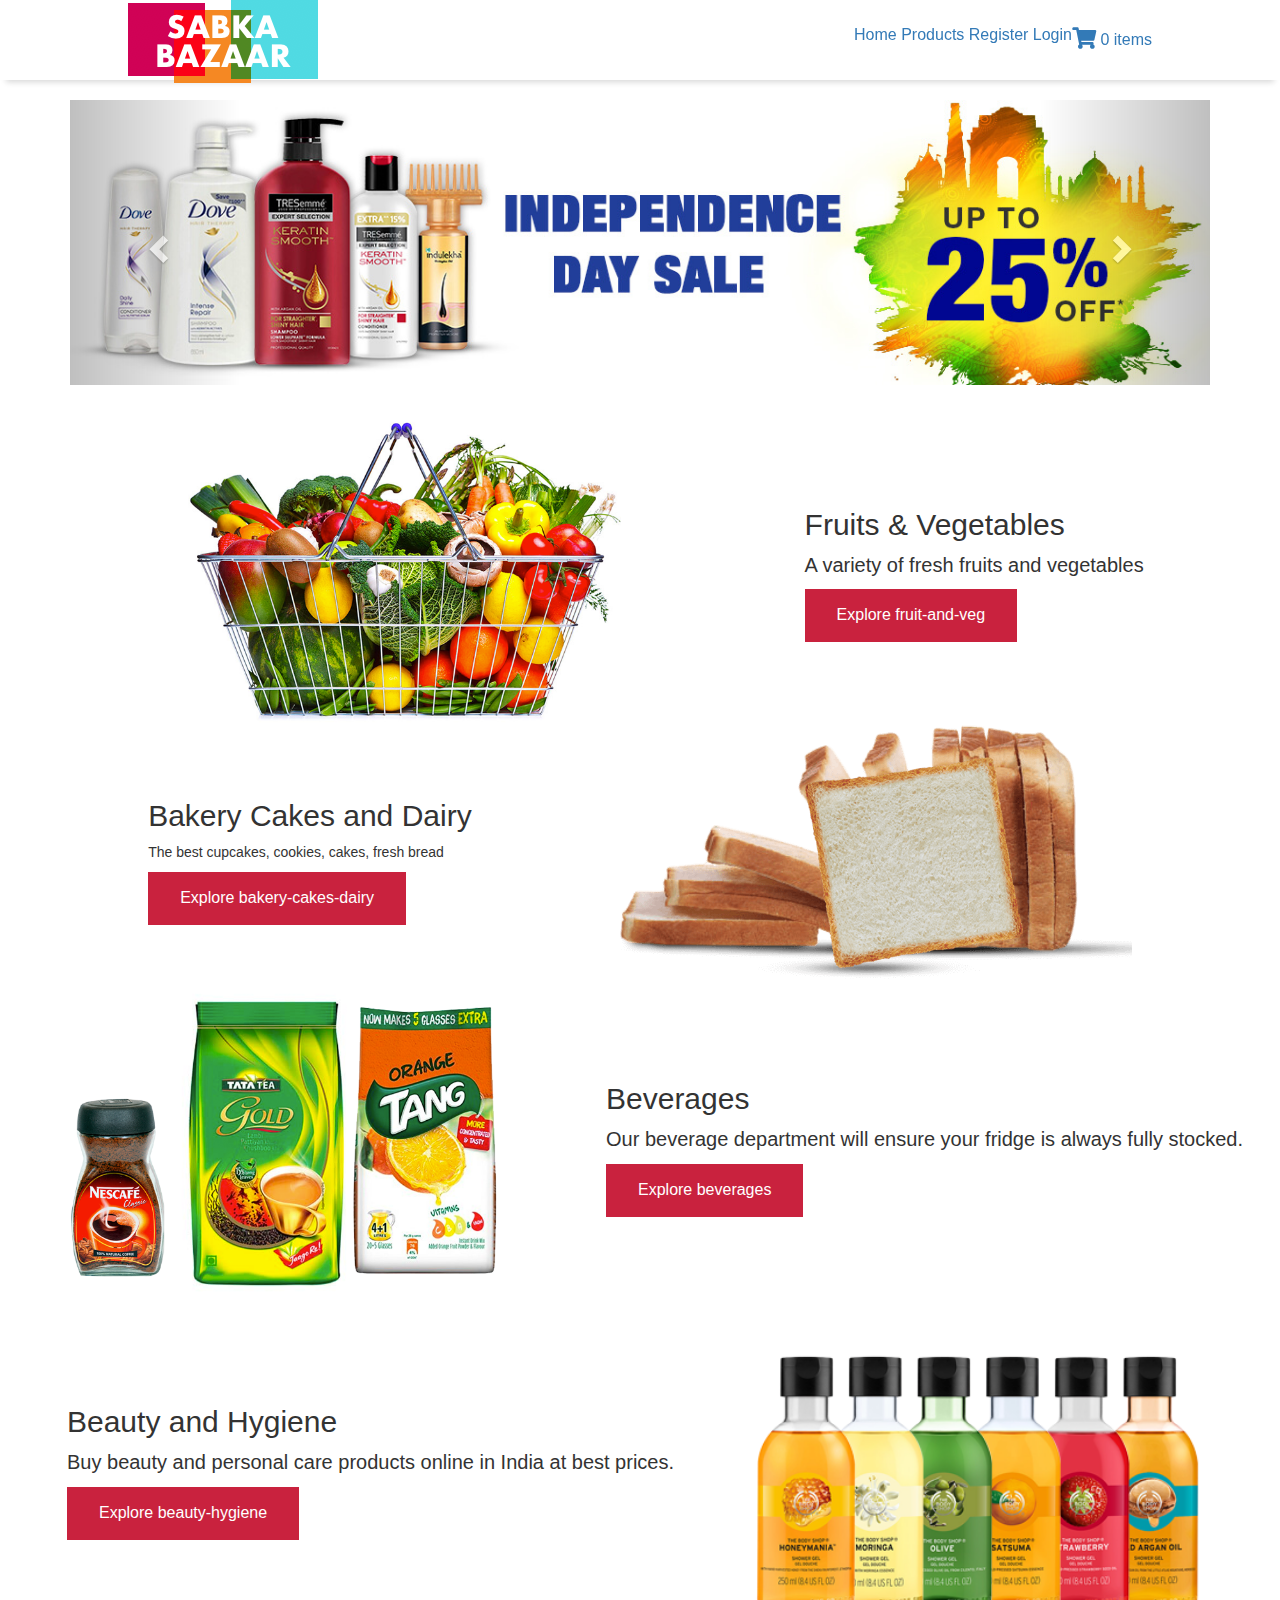
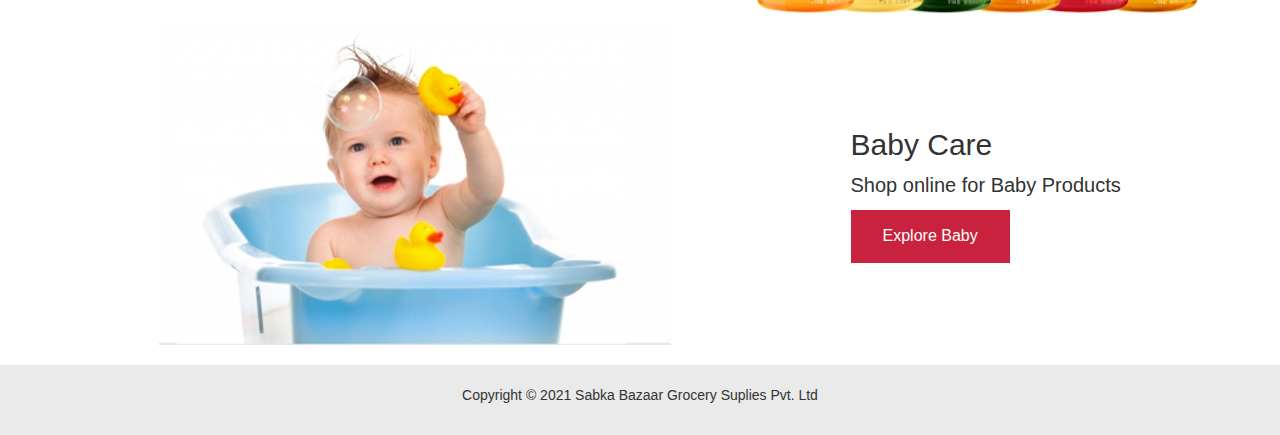
<file: index.html>
<!DOCTYPE html>
<html lang="en">
  <head>
    <meta charset="UTF-8" />
    <meta http-equiv="X-UA-Compatible" content="IE=edge" />
    <meta name="viewport" content="width=device-width, initial-scale=1.0" />
    <meta name="title" content="Sabka Bazaar" />
    <meta
      name="description"
      content="It is an online grocery delivery service"
    />
    <!-- Font-awesome CDN -->
    <link rel="preconnect" href="https://fonts.gstatic.com" />
    <link
      href="https://fonts.googleapis.com/css2?family=Signika:wght@700&display=swap"
      rel="stylesheet"
    />
    <link
      rel="stylesheet"
      href="https://cdnjs.cloudflare.com/ajax/libs/font-awesome/5.15.3/css/all.min.css"
    />
    <!-- Custom Styles- CSS -->
    <link rel="stylesheet" href="./css/main.css" />
    <!--Bootstrap cdn for carousel-->
    <link
      rel="stylesheet"
      href="https://maxcdn.bootstrapcdn.com/bootstrap/3.4.1/css/bootstrap.min.css"
    />
    <script src="https://ajax.googleapis.com/ajax/libs/jquery/3.5.1/jquery.min.js"></script>
    <script src="https://maxcdn.bootstrapcdn.com/bootstrap/3.4.1/js/bootstrap.min.js"></script>

    <title>Sabka Bazaar</title>
  </head>

  <body>
    <div class="navigationbar">
      <div class="logo">
        <a href="index.html">
          <img
            class="site-logo"
            src="./images/logo.png"
            alt="website logo sabka bazaar"
        /></a>
      </div>

      <nav>
        <ul class="menu">
          <li><a href="index.html">Home</a></li>
          <li><a href="./products.html">Products</a></li>
          <li><a href="./register.html">Register</a></li>
          <li><a href="./login.html">Login</a></li>
        </ul>
      </nav>

      <a class="shopping-cart" href="#">
        <i id="shopping-cart-image" class="fas fa-shopping-cart fa-lg"></i>
        <span class="cart-items">0 items</span>
      </a>
    </div>

    <!--Carousel slider-->
    <div class="container">
      <div id="myCarousel" class="carousel slide" data-ride="carousel">
        <!-- Indicators-->
        <ol class="carousel-indicators">
          <li data-target="#myCarousel" data-slide-to="0" class="active"></li>
          <li data-target="#myCarousel" data-slide-to="1"></li>
          <li data-target="#myCarousel" data-slide-to="2"></li>
          <li data-target="#myCarousel" data-slide-to="3"></li>
          <li data-target="#myCarousel" data-slide-to="4"></li>
        </ol>
        <!--Slides wrapper-->
        <div class="carousel-inner">
          <div class="item active">
            <img
              class="independence-day-sale-shampoo banner-image"
              src="./images/offers/offer1.jpg"
              alt="Independence Day Deal - 25% off on shampoo"
            />
          </div>

          <div class="item">
            <img
              class="independence-day-sale-surf banner-image"
              src="./images/offers/offer2.jpg"
              alt="Independence Day Deal - Rs120 off on surf"
            />
          </div>

          <div class="item">
            <img
              class="independence-day-sale-cleaner banner-image"
              src="./images/offers/offer3.jpg"
              alt="Independence Day Deal - Rs99 off on domex"
            />
          </div>

          <div class="item">
            <img
              class="independence-day-sale-moisturizer banner-image"
              src="./images/offers/offer4.jpg"
              alt="Independence Day Deal - Rs99 off on bodywash"
            />
          </div>

          <div class="item">
            <img
              class="independence-day-sale-moisturizer banner-image"
              src="./images/offers/offer5.jpg"
              alt="Independence Day Deal - Rs99 off on bodywash"
            />
          </div>
        </div>
        <!-- Left and right controls -->
        <a class="left carousel-control" href="#myCarousel" data-slide="prev">
          <span class="glyphicon glyphicon-chevron-left"></span>
          <span class="sr-only">Previous</span>
        </a>
        <a class="right carousel-control" href="#myCarousel" data-slide="next">
          <span class="glyphicon glyphicon-chevron-right"></span>
          <span class="sr-only">Next</span>
        </a>
      </div>
    </div>
    <!--Carousel ending-->

    <!--Home Table-->

    <main class="home-table">
      <section class="home-items">
        <img
          src="./images/category/fruits.png"
          class="image"
          alt="A variety of fresh fruits and vegetables."
        />
        <div class="text">
          <h2>Fruits & Vegetables</h2>
          <p>A variety of fresh fruits and vegetables</p>
          <button
            class="button categories-fruits-content-button categories-common-content-button product-category-button"
            type="button"
            value="5b6899953d1a866534f516e2"
          >
            Explore fruit-and-veg
          </button>
        </div>
      </section>

      <section class="home-items">
        <div id="text">
          <h2>Bakery Cakes and Dairy</h2>
          <p>The best cupcakes, cookies, cakes, fresh bread</p>
          <button
            class="button categories-bakery-content-button product-category-button"
            type="button"
            value="5b6899123d1a866534f516de"
          >
            Explore bakery-cakes-dairy
          </button>
        </div>
        <img
          class="image"
          src="./images/category/bakery.png"
          alt="A variety of fresh fruits and vegetables."
        />
      </section>

      <section class="home-items">
        <img
          src="./images/category/beverages.png"
          alt="A variety of fresh fruits and vegetables."
        />
        <div class="text">
          <h2>Beverages</h2>
          <p>
            Our beverage department will ensure your fridge is always fully
            stocked.
          </p>
          <button
            class="button categories-beverages-content-button categories-common-content-button product-category-button"
            type="button"
            value="5b675e5e5936635728f9fc30"
          >
            Explore beverages
          </button>
        </div>
      </section>

      <section class="home-items">
        <div class="text">
          <h2>Beauty and Hygiene</h2>
          <p>
            Buy beauty and personal care products online in India at best
            prices.
          </p>
          <button
            class="button categories-beauty-content-button product-category-button"
            type="button"
            value="5b68994e3d1a866534f516df"
          >
            Explore beauty-hygiene
          </button>
        </div>
        <img
          class="image"
          src="./images/category/beauty.png"
          alt="A variety of fresh fruits and vegetables."
        />
      </section>

      <section class="home-items">
        <img
          class="image"
          src="./images/category/baby.png"
          alt="A variety of fresh fruits and vegetables."
        />
        <div class="text">
          <h2>Baby Care</h2>
          <p>Shop online for Baby Products</p>
          <button
            class="button categories-baby-content-button categories-common-content-button product-category-button"
            type="button"
            value="5b6899683d1a866534f516e0"
          >
            Explore Baby
          </button>
        </div>
      </section>
    </main>

    <!-- Footer Starting -->
    <footer class="footer">
      <p>Copyright &copy; 2021 Sabka Bazaar Grocery Suplies Pvt. Ltd</p>
    </footer>
    <!-- Footer Ending -->

    <div id="my-modal" class="modalCart">
      <div class="modal-content">
        <div class="modal-header">
          <span class="close">&times;</span>
          <h2>My Cart</h2>
        </div>
        <div class="modal-body">
          <div class="model-content">
            <img
              class="cart-lowest-price"
              src="../images/lowest-price.png"
              alt="Lowest price"
            />
            <p class="modal-content-heading">
              You won't find it cheaper anywhere
            </p>
          </div>
        </div>
        <div class="modal-footer">
          <h3>Proceed to checkout</h3>
        </div>
      </div>
    </div>

    <script src="./js/changeProductCategory.js"></script>
    <script src="./js/openModal.js"></script>
    <script src="./js/cart-number.js"></script>
    <script src="./js/cart.js"></script>
  </body>
</html>
</file>
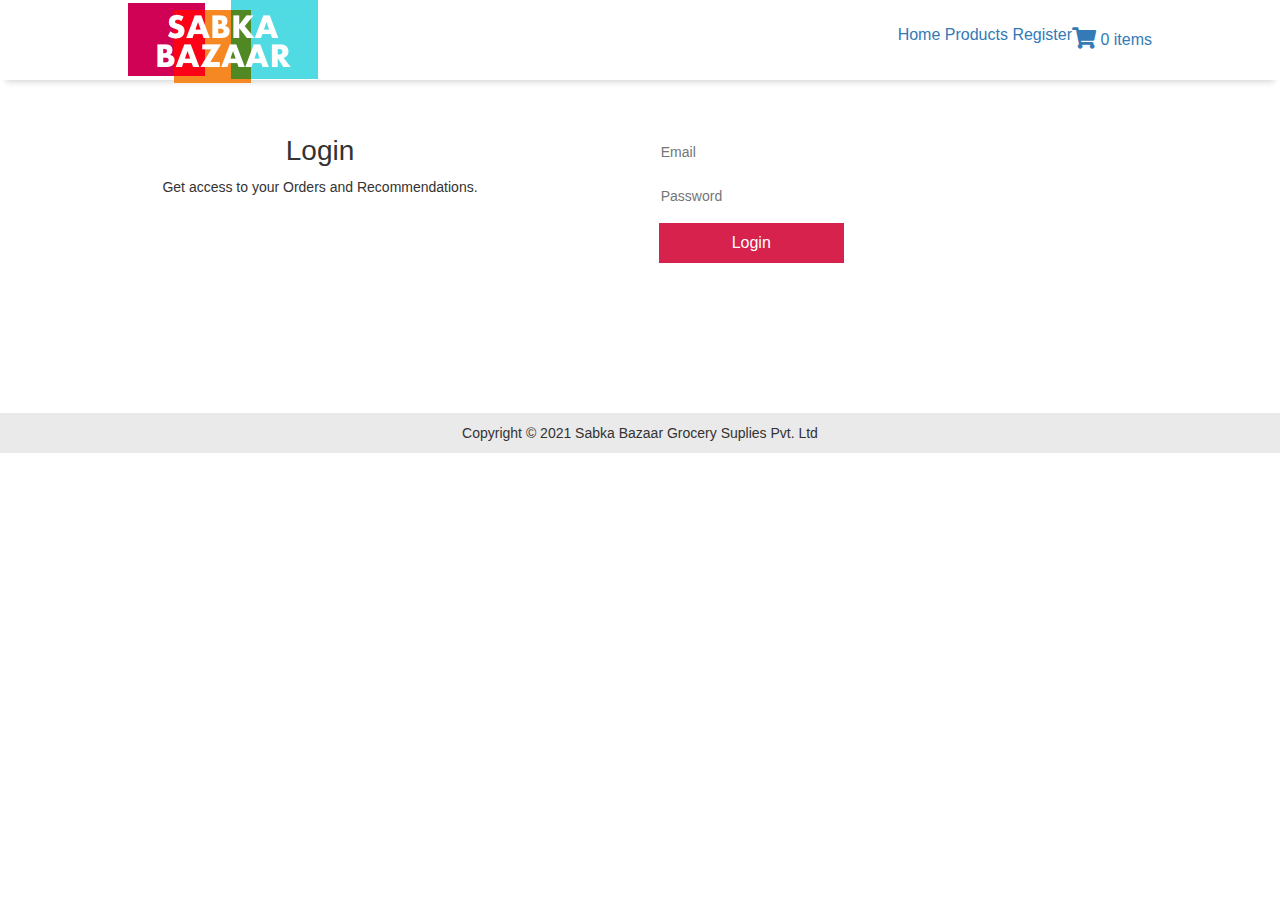
<file: login.html>
<!DOCTYPE html>
<html lang="en">
  <head>
    <meta charset="UTF-8" />
    <meta http-equiv="X-UA-Compatible" content="IE=edge" />
    <meta name="viewport" content="width=device-width, initial-scale=1.0" />
    <!-- Font-awesome CDN -->
    <link rel="preconnect" href="https://fonts.gstatic.com" />
    <link
      href="https://fonts.googleapis.com/css2?family=Signika:wght@700&display=swap"
      rel="stylesheet"
    />
    <link
      rel="stylesheet"
      href="https://cdnjs.cloudflare.com/ajax/libs/font-awesome/5.15.3/css/all.min.css"
    />
    <!-- Custom Styles- CSS -->
    <link rel="stylesheet" href="./css/main.css" />
    <!--Bootstrap cdn for carousel-->
    <link
      rel="stylesheet"
      href="https://maxcdn.bootstrapcdn.com/bootstrap/3.4.1/css/bootstrap.min.css"
    />
    <script src="https://ajax.googleapis.com/ajax/libs/jquery/3.5.1/jquery.min.js"></script>
    <script src="https://maxcdn.bootstrapcdn.com/bootstrap/3.4.1/js/bootstrap.min.js"></script>

    <title>Login</title>
  </head>
  <body>
    <div class="navigationbar">
      <div class="logo">
        <a href="index.html">
          <img
            class="site-logo"
            src="./images/logo.png"
            alt="website logo sabka bazaar"
        /></a>
      </div>

      <nav>
        <ul class="menu">
          <li><a href="index.html">Home</a></li>
          <li><a href="./products.html">Products</a></li>
          <li><a href="./register.html">Register</a></li>
        </ul>
      </nav>

      <a class="shopping-cart" href="#">
        <i id="shopping-cart-image" class="fas fa-shopping-cart fa-lg"></i>
        <span class="cart-items">0 items</span>
      </a>
    </div>

    <!--Login-->

    <section class="signin-up">
      <div id="login">
        <h3>Login</h3>
        <p>Get access to your Orders and Recommendations.</p>
      </div>
      <form>
        <input type="email" placeholder="Email" required /><br />
        <input type="password" placeholder="Password" required /><br />
        <button>Login</button>
      </form>
    </section>

    <!-- Footer Starting -->
    <footer class="footer-login">
      <p>Copyright &copy; 2021 Sabka Bazaar Grocery Suplies Pvt. Ltd</p>
    </footer>
    <!-- Footer Ending -->

    <!-- modal -->
    <div id="my-modal" class="modalCart">
      <div class="modal-content">
        <div class="modal-header">
          <span class="close">&times;</span>
          <h2>My Cart</h2>
        </div>
        <div class="modal-body">
          <div class="model-content">
            <img
              class="cart-lowest-price"
              src="../images/lowest-price.png"
              alt="Lowest price"
            />
            <p class="modal-content-heading">
              You won't find it cheaper anywhere
            </p>
          </div>
        </div>
        <div class="modal-footer">
          <h3>Proceed to checkout</h3>
        </div>
      </div>
    </div>
    <!-- modal -->

    <script src="./js/openModal.js"></script>
    <script src="./js/cart.js"></script>
    <script src="./js/cart-number.js"></script>
  </body>
</html>
</file>
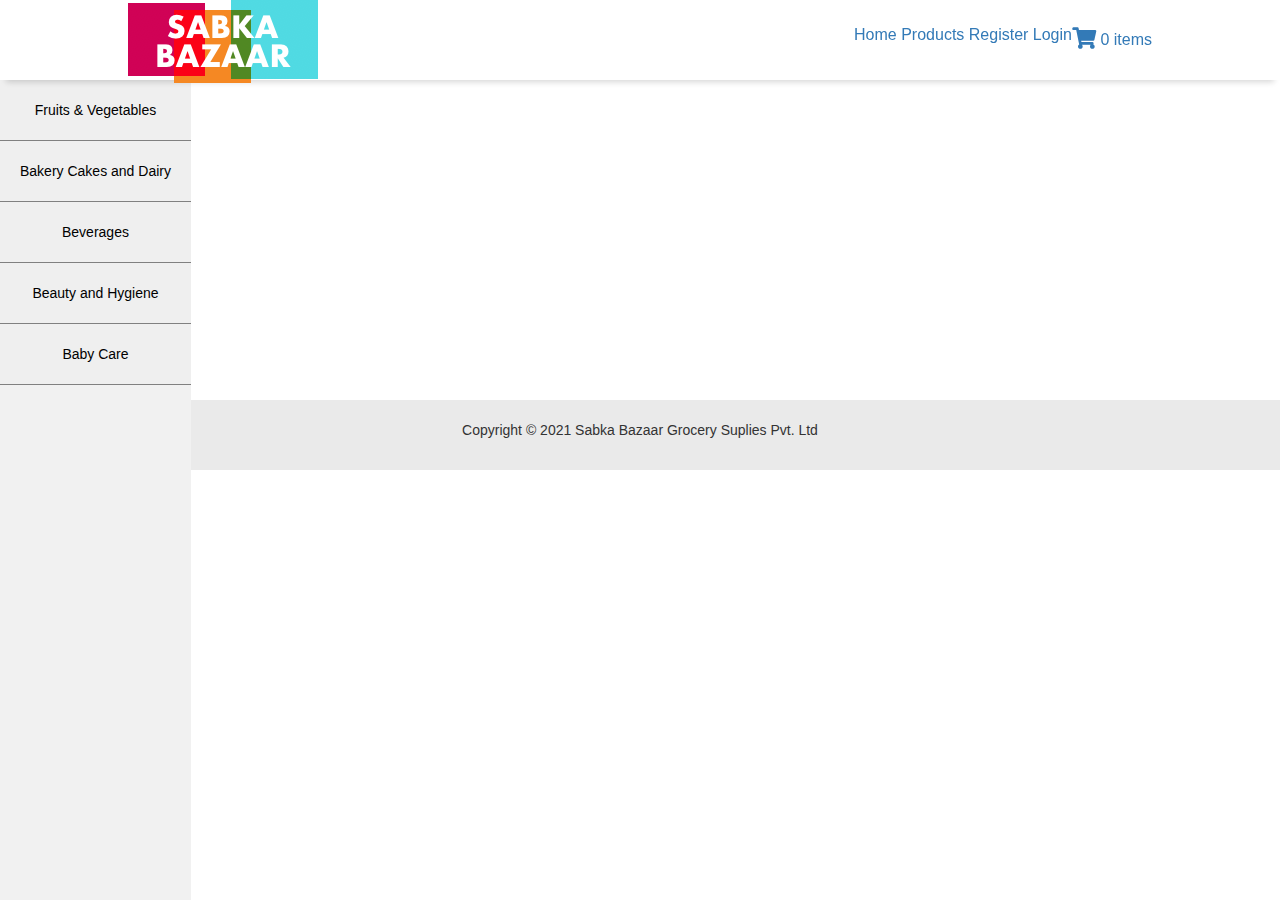
<file: products.html>
<!DOCTYPE html>
<html lang="en">
  <head>
    <meta charset="UTF-8" />
    <meta http-equiv="X-UA-Compatible" content="IE=edge" />
    <meta name="viewport" content="width=device-width, initial-scale=1.0" />
    <!-- Font-awesome CDN -->
    <link rel="preconnect" href="https://fonts.gstatic.com" />
    <link
      href="https://fonts.googleapis.com/css2?family=Signika:wght@700&display=swap"
      rel="stylesheet"
    />
    <link
      rel="stylesheet"
      href="https://cdnjs.cloudflare.com/ajax/libs/font-awesome/5.15.3/css/all.min.css"
    />
    <!-- Custom Styles- CSS -->
    <link rel="stylesheet" href="./css/main.css" />
    <!--Bootstrap cdn for carousel-->
    <link
      rel="stylesheet"
      href="https://maxcdn.bootstrapcdn.com/bootstrap/3.4.1/css/bootstrap.min.css"
    />
    <script src="https://ajax.googleapis.com/ajax/libs/jquery/3.5.1/jquery.min.js"></script>
    <script src="https://maxcdn.bootstrapcdn.com/bootstrap/3.4.1/js/bootstrap.min.js"></script>
    <title>Products</title>
  </head>

  <body>
    <div class="navigationbar">
      <div class="logo">
        <a href="index.html">
          <img
            class="site-logo"
            src="./images/logo.png"
            alt="website logo sabka bazaar"
        /></a>
      </div>
      <nav>
        <ul class="menu">
          <li><a href="index.html">Home</a></li>
          <li><a href="./products.html">Products</a></li>
          <li><a href="./register.html">Register</a></li>
          <li><a href="./login.html">Login</a></li>
        </ul>
      </nav>

      <a class="shopping-cart" href="#">
        <i id="shopping-cart-image" class="fas fa-shopping-cart fa-lg"></i>
        <span class="cart-items">0 items</span>
      </a>
    </div>

    <div class="asideBar">
      <aside class="sidebarContainer">
        <button class="category-button" value="5b6899953d1a866534f516e2">
          Fruits & Vegetables
        </button>
        <button class="category-button" value="5b6899123d1a866534f516de">
          Bakery Cakes and Dairy
        </button>
        <button class="category-button" value="5b675e5e5936635728f9fc30">
          Beverages
        </button>
        <button class="category-button" value="5b68994e3d1a866534f516df">
          Beauty and Hygiene
        </button>
        <button class="category-button" value="5b6899683d1a866534f516e0">
          Baby Care
        </button>
      </aside>

      <div class="content">
        <div class="product-container"></div>
      </div>
    </div>

    <!-- Section for dispalying "Added to cart" notification -->
    <div id="notification-area"></div>

    <!-- Footer Starting -->
    <footer class="footer">
      <p>Copyright &copy; 2021 Sabka Bazaar Grocery Suplies Pvt. Ltd</p>
    </footer>
    <!-- Footer Ending -->

    <!-- modal -->
    <div id="my-modal" class="modal">
      <div class="modal-content">
        <div class="modal-header">
          <span class="close">&times;</span>
          <h2>My Cart</h2>
        </div>
        <div class="modal-body"></div>
        <div class="modal-footer">
          <h3>Proceed to checkout</h3>
        </div>
      </div>
    </div>
    <!-- modal -->
  </body>

  <script src="./js/products.js"></script>
  <script src="./js/cart-number.js"></script>
</html>
</file>
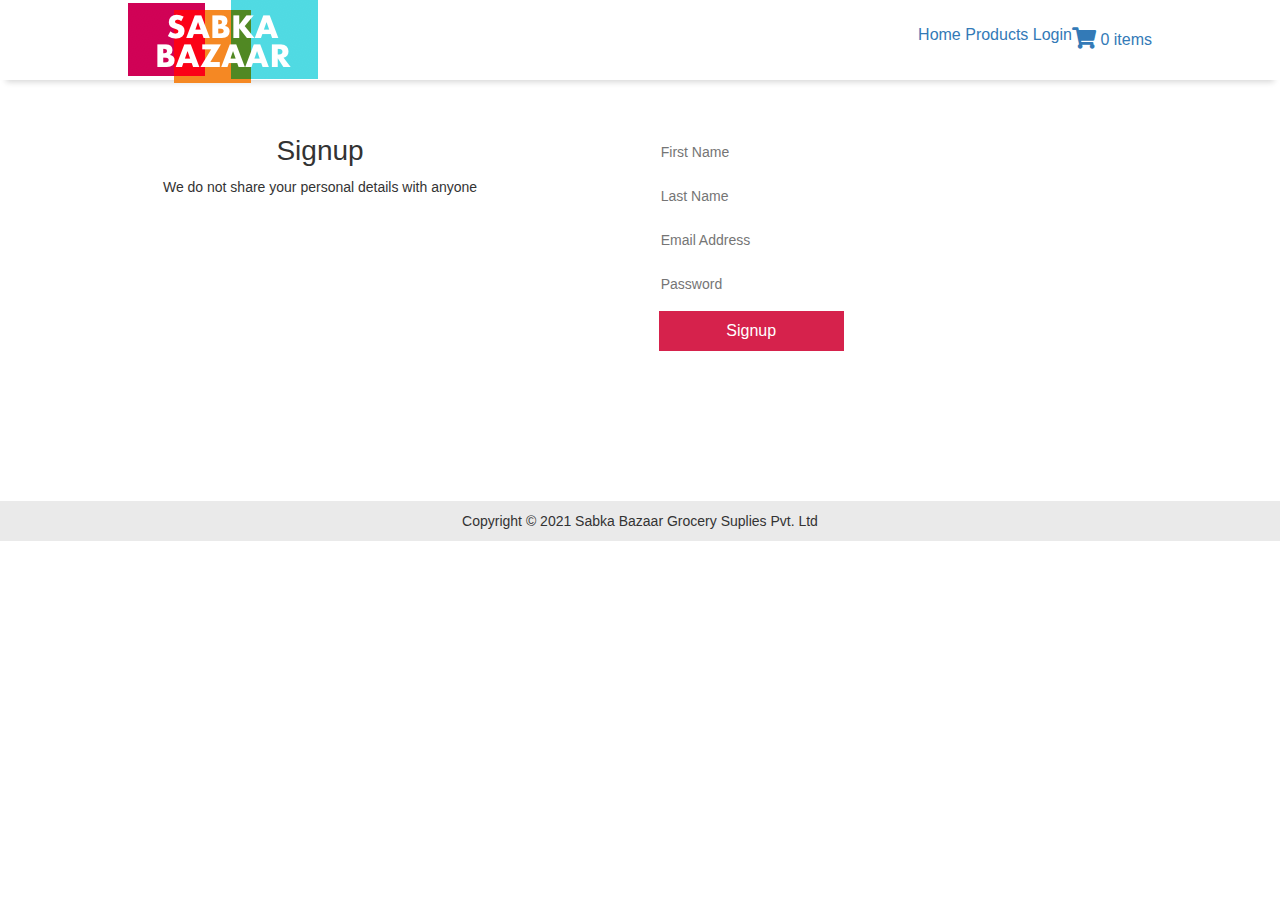
<file: register.html>
<!DOCTYPE html>
<html lang="en">
  <head>
    <meta charset="UTF-8" />
    <meta http-equiv="X-UA-Compatible" content="IE=edge" />
    <meta name="viewport" content="width=device-width, initial-scale=1.0" />
    <!-- Font-awesome CDN -->
    <link rel="preconnect" href="https://fonts.gstatic.com" />
    <link
      href="https://fonts.googleapis.com/css2?family=Signika:wght@700&display=swap"
      rel="stylesheet"
    />
    <link
      rel="stylesheet"
      href="https://cdnjs.cloudflare.com/ajax/libs/font-awesome/5.15.3/css/all.min.css"
    />
    <!-- Custom Styles- CSS -->
    <link rel="stylesheet" href="./css/main.css" />
    <!--Bootstrap cdn for carousel-->
    <link
      rel="stylesheet"
      href="https://maxcdn.bootstrapcdn.com/bootstrap/3.4.1/css/bootstrap.min.css"
    />
    <script src="https://ajax.googleapis.com/ajax/libs/jquery/3.5.1/jquery.min.js"></script>
    <script src="https://maxcdn.bootstrapcdn.com/bootstrap/3.4.1/js/bootstrap.min.js"></script>

    <title>Register</title>
  </head>
  <body>
    <div class="navigationbar">
      <div class="logo">
        <a href="index.html">
          <img
            class="site-logo"
            src="./images/logo.png"
            alt="website logo sabka bazaar"
        /></a>
      </div>

      <nav>
        <ul class="menu">
          <li><a href="index.html">Home</a></li>
          <li><a href="./products.html">Products</a></li>
          <li><a href="./login.html">Login</a></li>
        </ul>
      </nav>

      <a class="shopping-cart" href="#">
        <i id="shopping-cart-image" class="fas fa-shopping-cart fa-lg"></i>
        <span class="cart-items">0 items</span>
      </a>
    </div>

    <!--Register-->

    <section class="signin-up">
      <div>
        <h3>Signup</h3>
        <p>We do not share your personal details with anyone</p>
      </div>
      <form>
        <input type="text" placeholder="First Name" required /><br />
        <input type="text" placeholder="Last Name" required /><br />
        <input type="email" placeholder="Email Address" required /><br />
        <input type="text" placeholder="Password" required /><br />
        <button>Signup</button>
      </form>
    </section>

    <!-- Footer Starting -->
    <footer class="footer-login">
      <p>Copyright &copy; 2021 Sabka Bazaar Grocery Suplies Pvt. Ltd</p>
    </footer>
    <!-- Footer Ending -->

    <!-- modal -->
    <div id="my-modal" class="modalCart">
      <div class="modal-content">
        <div class="modal-header">
          <span class="close">&times;</span>
          <h2>My Cart</h2>
        </div>
        <div class="modal-body">
          <div class="model-content">
            <img
              class="cart-lowest-price"
              src="../images/lowest-price.png"
              alt="Lowest price"
            />
            <p class="modal-content-heading">
              You won't find it cheaper anywhere
            </p>
          </div>
        </div>
        <div class="modal-footer">
          <h3>Proceed to checkout</h3>
        </div>
      </div>
    </div>
    <!-- modal -->

    <!-- Script files -->
    <script src="./js/cart.js"></script>
    <script src="./js/cart-number.js"></script>
    <script src="./js/openModal.js"></script>
  </body>
</html>
</file>
<file: css/main.css>
* {
    box-sizing: border-box;
    margin: 0;
    padding: 0;
}

.menu, a {
    font-family: "Montserrat", sans-serif;
    font-weight: 500;
    font-size: 16px;
    color: black;
    text-decoration: none;
}

nav {
    flex: 1;
    text-align: right;
    display: block;
}

img {
    max-width: 40vw;
}

aside button {
    display: block;
    color: black;
    padding: 20px;
    margin: 0;
    text-decoration: none;
    width: 100%;
    border: none;
    overflow: none;
    border-bottom: 1px solid gray; 
}

button:hover {
      background-color: #d6224c;
      color: white; 
}

.container {
    padding: 20px;
}

.shopping-cart {
    z-index: 5;
}

.navigationbar {
    display: flex;
    background-color: #fff;
    height: 8rem;
    width: 100%;
    margin: 0 auto;
    align-items: center;
    padding: 20px;
    padding-left: 10vw;
    padding-right: 10vw;
    -webkit-box-shadow: 0 8px 6px -6px rgba(0, 0, 0, 0.164);
    -moz-box-shadow: 0 8px 6px -6px rgba(0, 0, 0, 0.164);
    box-shadow: 0 8px 6px -6px rgba(0, 0, 0, 0.164);
    margin-bottom: 0;
    z-index: 1;
    position: sticky;
    top: 0px;
}

.logo {
    cursor: pointer;
}

.menu li {
    display: inline-block;
}

.home-items {
    display: flex;
    align-items: center;
    justify-content: space-evenly;
    flex-direction: row;
}

  
.image {
    flex-basis: 40%;
  }
  
.text {
    font-size: 20px;
    padding-left: 20px;
  }

.button {
  background-color: rgb(201, 34, 62);
  border: none;
  color: white;
  padding: 15px 32px;
  text-align: center;
  text-decoration: none;
  display: inline-block;
  font-size: 16px;
}

.footer {
    display: flex;
    padding: 20px;
    justify-content: center;
    align-items: center;
    background-color: #eaeaea;
    margin-top: 20px;
    text-align: center;
    width: 100%;
}

.sidebarContainer {
    background-color: #f1f1f1;
    position: fixed;
    height: 100%;
}
.signin-up {
    display: flex;
    flex-wrap: wrap;
}

.signin-up div{
    width: 50%;
    text-align: center;
}

.signin-up div h3 {
    padding-top: 3.625rem;
    font-size: 2em;
}

form {
   display: block;   
}

.signin-up form {
    padding: 5rem 0 0 1.875rem;
}

.signin-up form input {
    margin: 0.5rem;
    height: 4rem;
    margin: 2px;
    border: 0;
    outline: 0;
    width: 100%;
}

.signin-up form button{
    margin-top: 0.5rem;
    width: 100%;
    height: 4rem;
    background-color: #d6224c;
    color: #fff;
    border: 0;
    font-size: 16px;
}


.footer-login{
    margin-top: 150px;
    bottom: 0;
    padding: 10px;
    width: 100%;
    height: 4rem;
    text-align: center;
    background-color: #eaeaea;
}

.content {
    display: grid;
    grid-template-columns: 60px auto 60px;
    grid-template-rows: 60px auto 60px;
}

.product-container {
    padding-left: 200px;
    grid-column-start: 2;
    grid-row-start: 2;
    display: grid;
    height: 50%;
    grid-template-rows: auto 1fr auto;
    grid-template-columns: repeat(auto-fit, minmax(200px, 1fr));
    grid-gap: 90px;
}

.product-card {
  grid-column-start: span 1;
    display: grid;
    grid-gap: 16px;
    position: relative;
}

.cart-info {
  display: flex;
  flex-wrap: wrap;
}


  /* Cart Items Details */
  .cart-page {
    margin-top: 30px;
    margin-left: 100px;
    margin-right: 100px; }
  
  table {
    width: 100%;
    border-collapse: collapse; }
  
  .cart-info {
    display: flex;
    flex-wrap: wrap; }
  
  th {
    text-align: left;
    padding: 5px;
    color: #fff;
    background: #d6224c;
    font-weight: normal; }
  
  td {
    padding: 10px 5px; }
    td input {
      width: 40px;
      height: 30px;
      padding: 5px; }
    td a {
      color: #d6224c;
      font-size: 12px; }
    td img {
      width: 150px;
      height: 150px;
      margin-right: 10px;
      margin-left: 10px; }
  
  .total-price {
    display: flex;
    justify-content: flex-end;
    padding: 0 25px; }
    .total-price table {
      border-top: 3px solid #d6224c;
      width: 100%;
      max-width: 400px; }
  
  .final-checkout-plan {
    padding: 10px;
    border-radius: 3px;
    border: none;
    background-color: #d6224c;
    color: #fff; }
  
  .clear-cart {
    background-color: #d6224c;
    color: #fff;
    padding: 10px;
    border-radius: 5px;
    border: none;
    margin-left: 10px;
    margin-bottom: 100px; }
  
  @media (max-width: 768px) {
    .navbar-cart-mobile {
      display: none; } }
  
  @media only screen and (min-width: 768px) and (max-width: 1020px) {
    .navbar-cart-tablet {
      display: flex;
      justify-content: space-between; }
    .shopping-cart {
      margin-right: -300px; } }
  
  @media only screen and (max-width: 600px) {
    .cart-page {
      text-align: center;
      font-size: 1.2rem;
      margin: 0; }
    .final-checkout-plan {
      position: fixed;
      bottom: 0;
      width: 100vw;
      margin-right: -25px; }
    .total-price {
      margin-top: 100px; } }
  

.modalCart {
    display: none;
    position: fixed;
    z-index: 1;
    left: 300px;
    top: -80px;
    height: 100%;
    width: 100%;
    overflow: auto;
 }
  
  .modal-content {
    margin: 10% auto;
    width: 40%;
    box-shadow: 0 5px 8px 0 rgba(0, 0, 0, 0.2), 0 7px 20px 0 rgba(0, 0, 0, 0.17);
    animation-name: modalopen;
    animation-duration: 1s; 
}
  
  .modal-header h2,
  .modal-footer h3 {
    margin: 0;
  font-family: "Signika", sans-serif;
    text-align: center; }
  
  .modal-header {
    background: #000;
    padding: 15px;
    color: #fff;
    border-top-left-radius: 5px;
    border-top-right-radius: 5px; }
  
  .modal-body {
    padding: 10px 20px;
    background: #fff; }
  
  .model-content {
    display: flex;
    justify-content: space-around; 
}
    .model-content .cart-lowest-price {
      width: 40%; }
    .model-content .modal-content-heading {
      margin-top: 20px; }
  
  .modal-footer {
    background: rgb(201, 34, 62);
    padding: 10px;
    color: #fff;
    text-align: center;
    border-bottom-left-radius: 5px;
    border-bottom-right-radius: 5px; }
  
  .close {
    color: #ccc;
    float: right;
    font-size: 30px;
    color: #fff; }
  
  .close:hover,
  .close:focus {
    color: #fff;
    text-decoration: none;
    cursor: pointer; }
  
  @keyframes modalopen {
    from {
      opacity: 0; }
    to {
      opacity: 1; } }
  
  @media screen and (max-width: 600px) {
    .modalCart {
      display: none;
      position: fixed;
      z-index: 1;
      left: -349px;
      top: -22px;
      height: 100%;
      width: 1200px;
      overflow: auto; } 
    }

.notification-area {
        position: fixed;
        top: 90px;
        right: 10px;
        width: 200px;
        display: flex;
        flex-direction: column;
        justify-content: flex-end;
        z-index: 100; }
        .notification-area .notification {
          position: relative;
          padding: 15px 10px;
          background: #111;
          color: #fff;
          font-family: "Raleway";
          font-size: 14px;
          font-weight: 400;
          border-radius: 5px;
          margin: 5px 0px;
          opacity: 0;
          left: 20px;
          animation: showNotification 500ms ease-in-out forwards; }
          .notification-area .notification.success {
            background: #83ac2b; }
          .notification-area .notification.error {
            background: orangered; }
          .notification-area .notification.info {
            background: #00acee; 
        }
</file>
